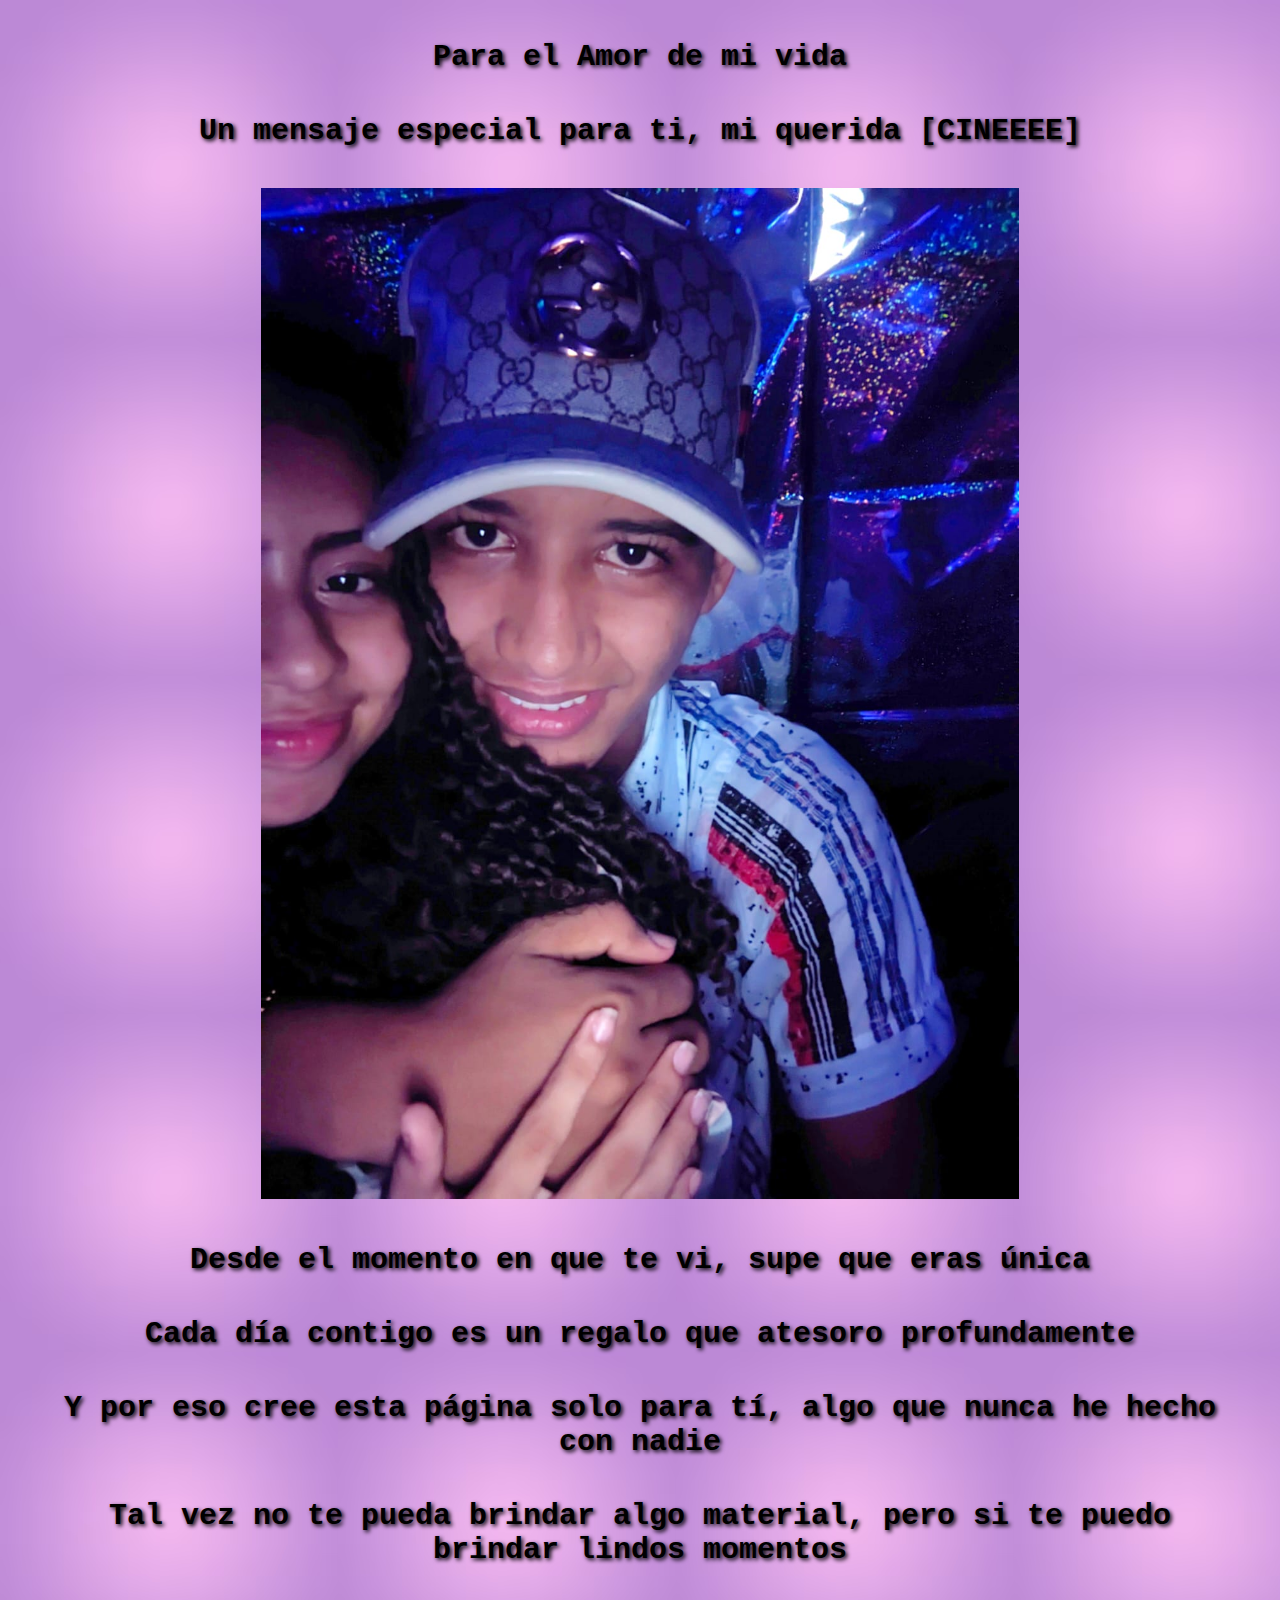
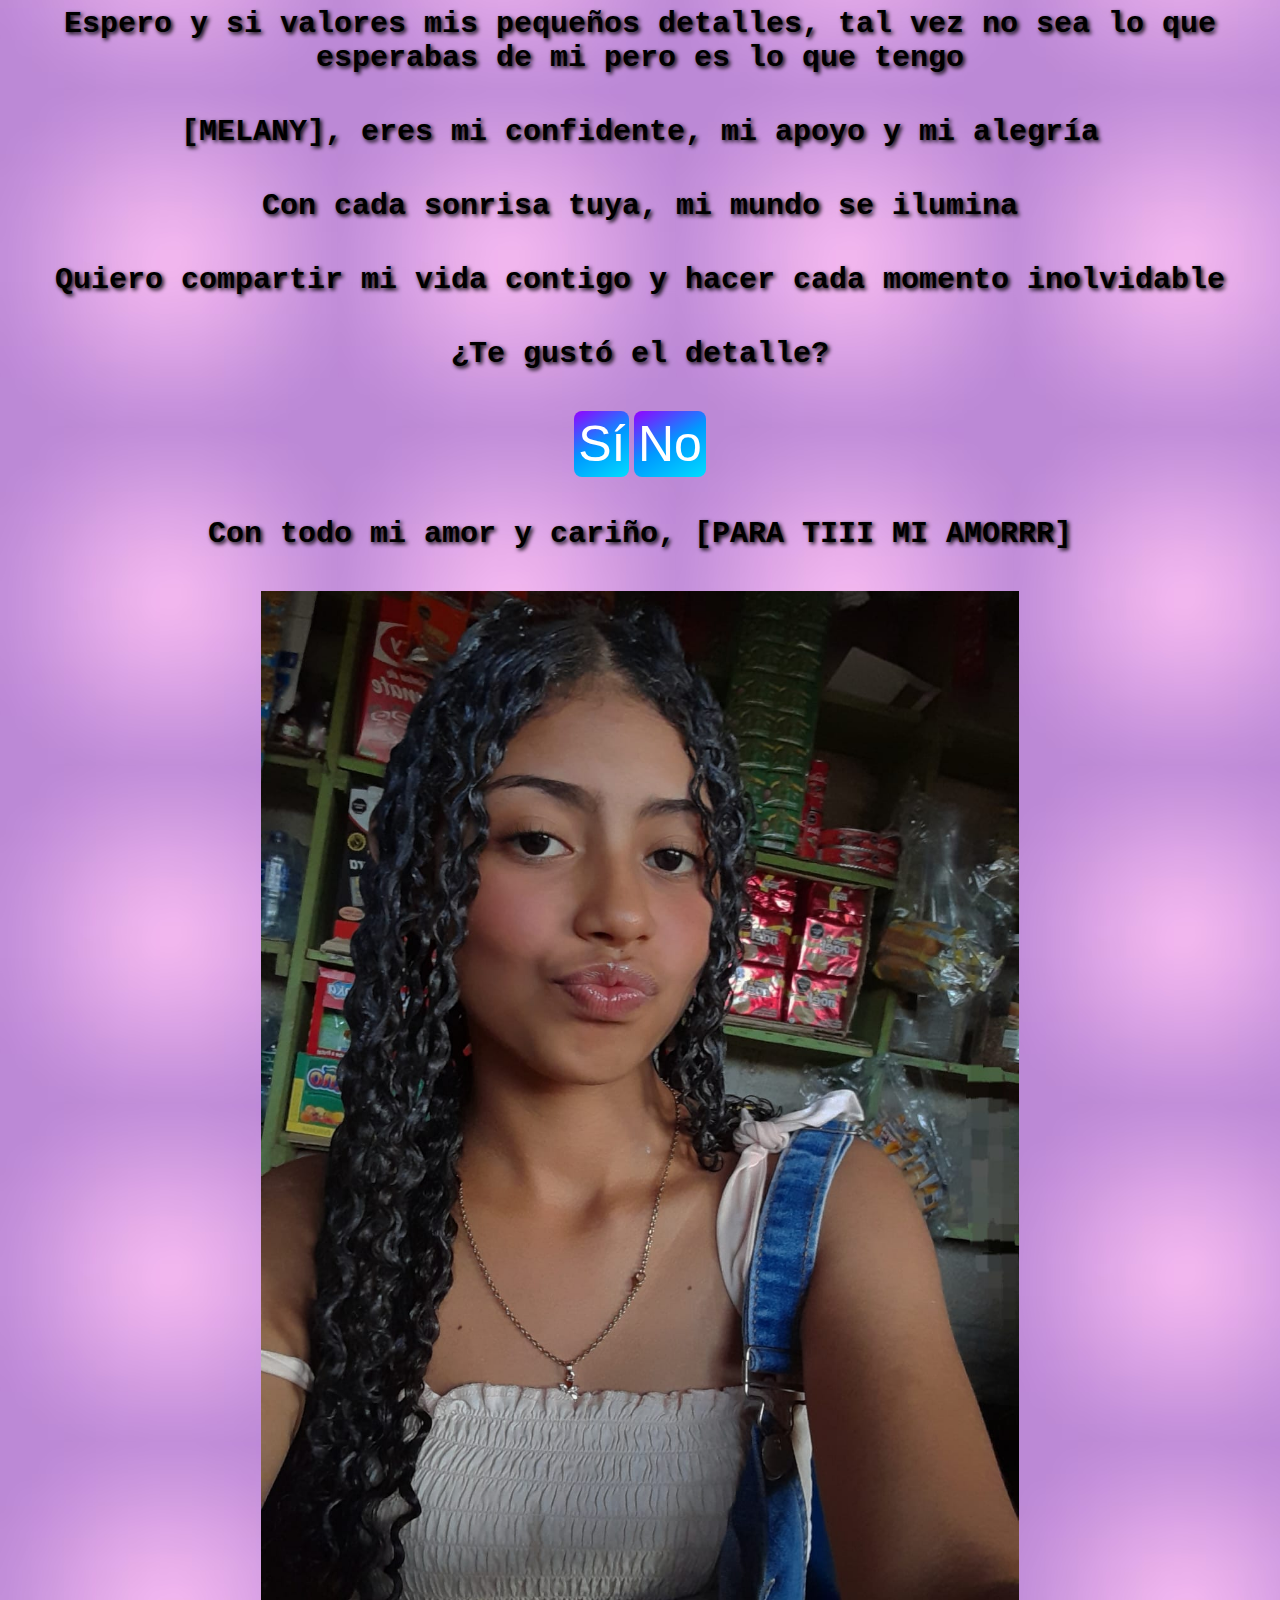
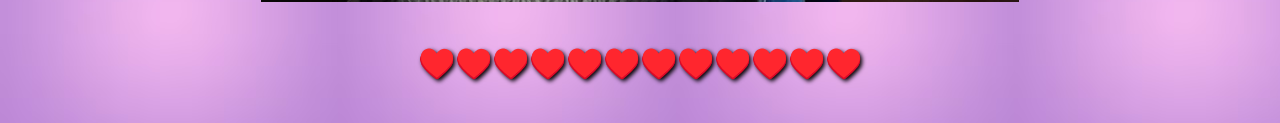
<file: index.html>
<!DOCTYPE html>
<html>
<head>
  <title>pagina para mi Novia</title>
  <link rel="stylesheet" href="style.css">
</head>
<body style="text-align: center; background-color: #f9f3e6; font-family: Arial, sans-serif;">

  <header>
    <h2>Para el Amor de mi vida</h2>
    <p>Un mensaje especial para ti, mi querida [CINEEEE]</p>
  </header>

  <main>
    <img src="media/img/img1.jpg" alt="Nuestra foto">
    <p>Desde el momento en que te vi, supe que eras única</p>
    <p>Cada día contigo es un regalo que atesoro profundamente</p>
    <p> Y por eso cree esta página solo para tí, algo que nunca he hecho con nadie</p>
    <p> Tal vez no te pueda brindar algo material, pero si te puedo brindar lindos momentos</p>
    <p>Espero y si valores mis pequeños detalles, tal vez no sea lo que esperabas de mi  pero es lo que tengo</p>
    <p>[MELANY], eres mi confidente, mi apoyo y mi alegría</p>
    <p>Con cada sonrisa tuya, mi mundo se ilumina</p>
    <p>Quiero compartir mi vida contigo y hacer cada momento inolvidable</p>
    <p>¿Te gustó el detalle?</p>


    <div id="buttons">
      <button onclick="accionParaCuandoEllaDigaQueSi()" id="btnSi">Sí</button>
      <button id="btnNo" onclick="Noacepta()">No</button>
    </div>
    <script>
      function accionParaCuandoEllaDigaQueSi() {
        const respuesta = confirm("¿Estás segura?");
     if (respuesta) {
       window.location.href = "opcionsi.html";
     } else {
      alert("._.");
     }
   }

   function Noacepta() {
    alert("Bueno vales monda");
   }
 </script>
  </main>
  


  <footer>
    <p>Con todo mi amor y cariño, [PARA TIII MI AMORRR]</p>
    <img src="media/img/img4.jpg" alt="Nuestra foto">
    <p>♥️♥️♥️♥️♥️♥️♥️♥️♥️♥️♥️♥️</p>
</body>
</html>
</file>
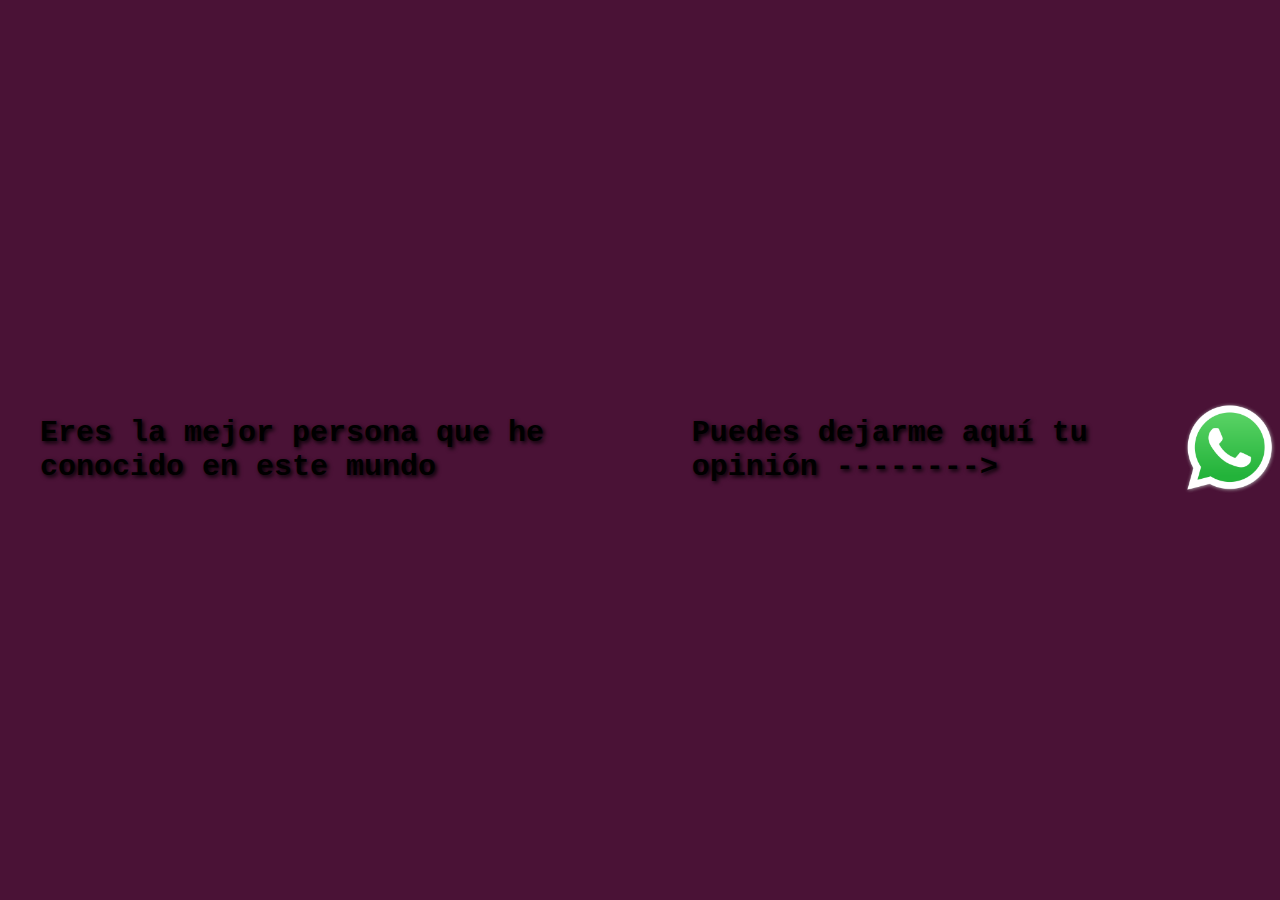
<file: opcionsi.html>
<!DOCTYPE html>
<html lang="en">
<head>
    <title>Si le gustó</title>
</head>
<body>
<h1>Eres la mejor persona que he conocido en este mundo</h1>
<h2>Puedes dejarme aquí tu opinión --------> </h2>
    <a href="https://wa.me/3017976879">
     <img src="media/img/Whatsapp.png" width="100px">
   </a>
   <style>

    body {
        background-color: rgb(74, 18, 54);
            display: flex;
            height: 100vh;
            justify-content: center;
            align-items: center;
            margin: 0;
        }

    @keyframes color {
    0%{color: blue;}
    10%{color: blueviolet;}
    20%{color: red;}
    30%{color: green;}
    40%{color: yellow;}
    50%{color: white;}
    60%{color: purple;}
    70%{color: cyan;}
    80%{color: coral;}
    90%{color: orangered;}
    100%{color: orange;}
}
  h1, h2{
    margin:40px;
    font-size: 30px;
    font-weight: bolder;
    font-family: 'courier new', Courier ;
    text-shadow: 2px 2px 4px #000;
    animation: color 8s infinite;
  }
    @keyframes color {
        0%{color: rgb(72, 255, 0);}
        10%{color: rgb(43, 226, 137);}
        20%{color: red;}
        30%{color: rgb(128, 0, 53);}
        40%{color: rgb(204, 255, 0);}
        50%{color: white}
        60%{color: purple;}
        70%{color: cyan;}
        80%{color: rgb(255, 80, 80);}
        90%{color: rgb(64, 0, 255);}
        100%{color: orange;}
    }
   </style>
</body>
</html>
</file>
<file: style.css>
body{
  background-image: url(media/img/fondo.png);

}

img{
  height: 60%;
  width: 60%;
}
    h2{
        margin:40px ;
        font-size: 30px;
font-weight: bolder;
font-family: 'courier new', Courier ;
text-shadow: 2px 2px 4px #000;
animation: color 8s infinite;

}
@keyframes color {
    0%{color: blue;}
    10%{color: blueviolet;}
    20%{color: red;}
    30%{color: green;}
    40%{color: yellow;}
    50%{color: white;}
    60%{color: purple;}
    70%{color: cyan;}
    80%{color: coral;}
    90%{color: orangered;}
    100%{color: orange;}
}
  p{
    margin:40px;
    font-size: 30px;
    font-weight: bolder;
    font-family: 'courier new', Courier ;
    text-shadow: 2px 2px 4px #000;
    animation: color 8s infinite;
  }
    @keyframes color {
        0%{color: rgb(72, 255, 0);}
        10%{color: rgb(43, 226, 137);}
        20%{color: red;}
        30%{color: rgb(128, 0, 53);}
        40%{color: rgb(204, 255, 0);}
        50%{color: white}
        60%{color: purple;}
        70%{color: cyan;}
        80%{color: rgb(255, 80, 80);}
        90%{color: rgb(64, 0, 255);}
        100%{color: orange;}
    }
    button {
      border: 0;
      background-image: linear-gradient(
        150deg,
        #9500ff,
        #09f,
        #00DDFF
      );
      border-radius: 8px;
      color: #fff;
      font-size: 50px;
      padding: 4px;
      cursor: pointer;
      transition: .3s;

    }
    button span {
      background-color: #000;
      padding: 16px 24px;
      border-radius: 6px;
      transition: .3s;
    }

    button:hover span{
      background: none;
    }
    button :active{
      transform: scale(0.9);
    }
</file>
